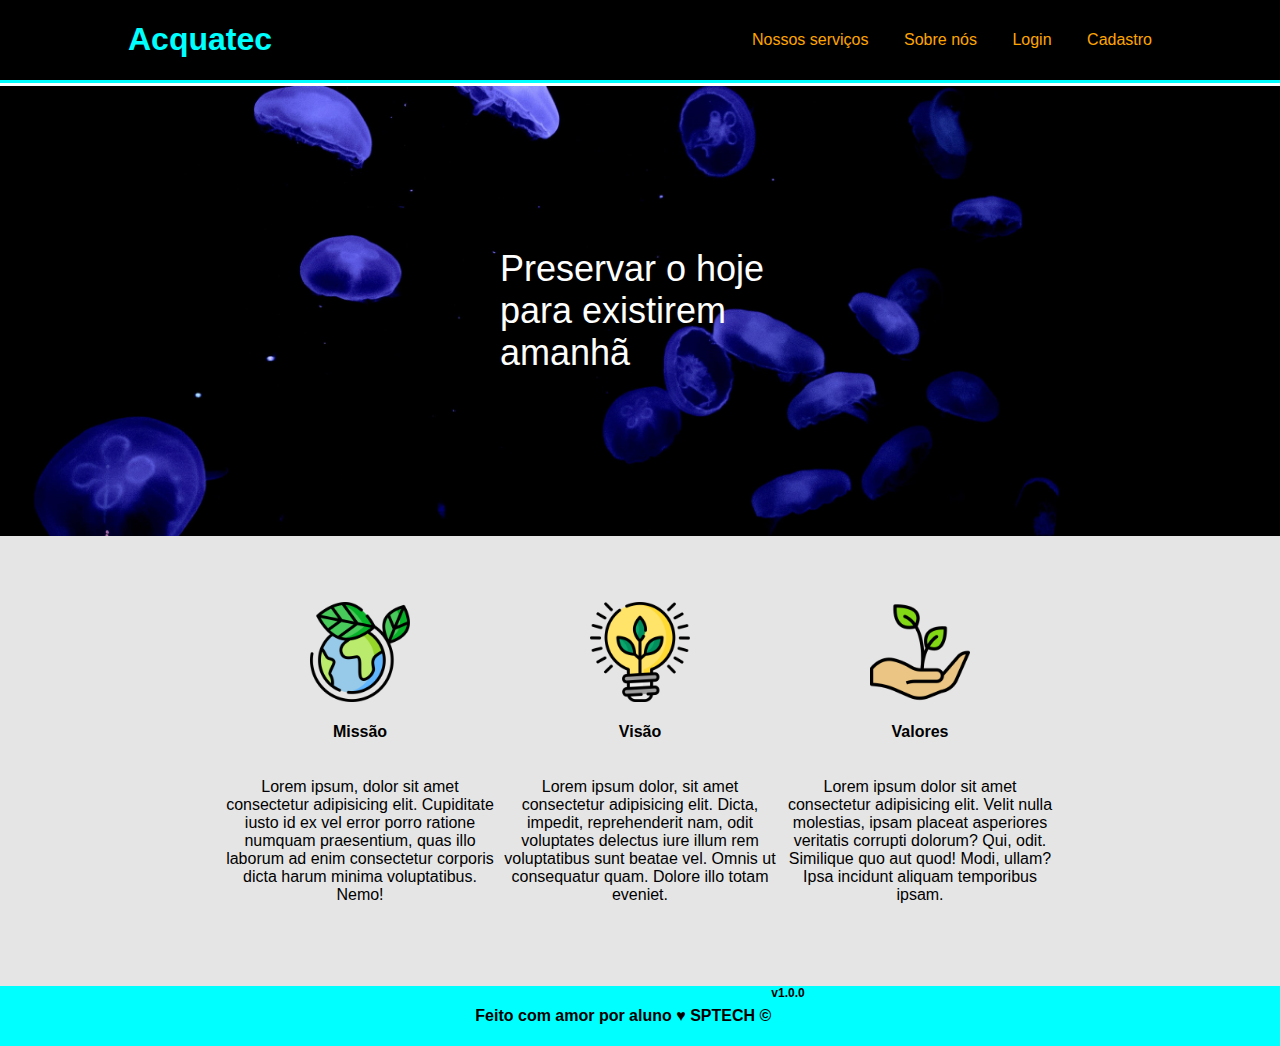
<file: Criacao_SiteAquaTec/SiteInstitucional/public/index.html>
<!DOCTYPE html>
<html lang="pt-br">

<head>
    <meta charset="UTF-8">
    <meta name="viewport" content="width=device-width, initial-scale=1.0">
    <link rel="shortcut icon" href="public/assets/img/favicon2.ico " type="image/x-icon">
    <link rel="shortcut icon" href="assets/img/favicon2.ico" type="image/x-icon">
    <title>HOME</title>
    <link rel="stylesheet" href="style.css">
</head>

<body>

    <!-- Para o cabeçalho -->
    <div class="header">
        <div class="container">

            <h1>Acquatec</h1>

            <ul> <!--Criando uma (lista não ordenada)| (Para uma lista ordenada<ol>)-->
                <li> Nossos serviços</li>
                <!--O que vai ter dentro dessa lista (Itens da lista)-->
                <li>Sobre nós</li>
                <li><a href="login.html">Login</a></li>
                <li><a href="cadastro.html">Cadastro</a></li>
            </ul>
        </div>
    </div>

<!--Criando o banner do site-->
    <div class="banner">
        <div class="container">
            <p>
                Preservar o hoje para existirem amanhã
            </p>
        </div>
    </div>

<!--Criando a parte social-->
    <div class="social">
        <div class="container">
            <div class="boxes">

                <div class="box">
                    <img src="assets/img/planet-earth_color.png" alt="">
                    <h4>Missão</h4>
                    <p>Lorem ipsum, dolor sit amet consectetur adipisicing elit. Cupiditate iusto id ex vel error porro ratione numquam praesentium, quas illo laborum ad enim consectetur corporis dicta harum minima voluptatibus. Nemo!</p>
                </div>

                <div class="box">
                    <img src="assets/img/lightbulb_color.png" alt="">
                    <h4>Visão</h4>
                    <p>Lorem ipsum dolor, sit amet consectetur adipisicing elit. Dicta, impedit, reprehenderit nam, odit voluptates delectus iure illum rem voluptatibus sunt beatae vel. Omnis ut consequatur quam. Dolore illo totam eveniet.</p>
                </div>

                <div class="box">
                    <img src="assets/img/growth_color.png" alt="">
                    <h4>Valores</h4>
                    <p>Lorem ipsum dolor sit amet consectetur adipisicing elit. Velit nulla molestias, ipsam placeat asperiores veritatis corrupti dolorum? Qui, odit. Similique quo aut quod! Modi, ullam? Ipsa incidunt aliquam temporibus ipsam.</p>
                </div>

            </div>
        </div>
    </div>

<!--Criando o rodapé do site-->
    <div class="footer">
        <div class="container">
            <h4>Feito com amor por aluno &hearts; SPTECH &copy;</h4>
            <span class="version">v1.0.0</span>
        </div>
    </div>


</body>

</html>
</file>
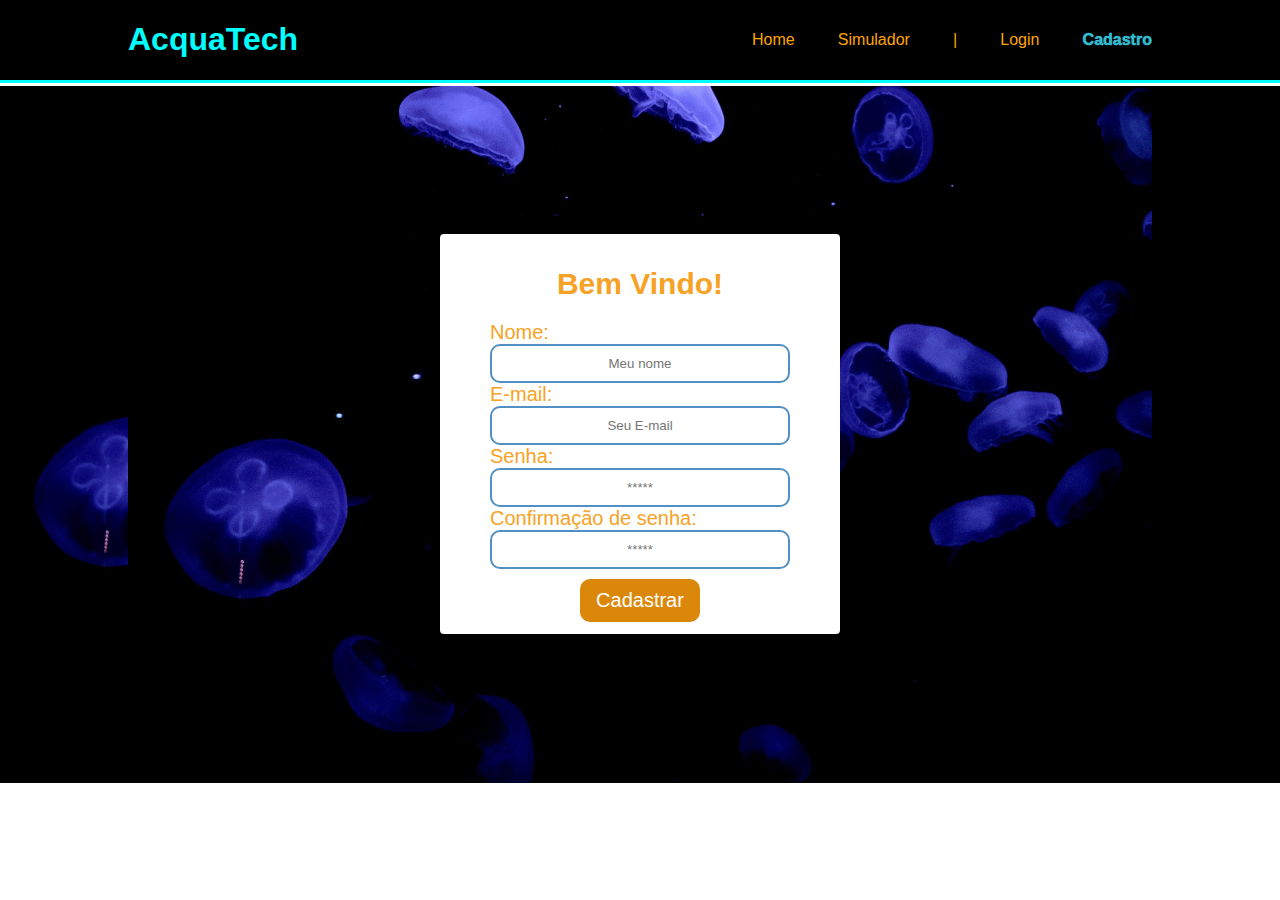
<file: Criacao_SiteAquaTec/SiteInstitucional/public/cadastro.html>
<!DOCTYPE html>
<html lang="pt-br">

<head>
    <meta charset="UTF-8">
    <meta http-equiv="X-UA-Compatible" content="IE=edge">
    <meta name="viewport" content="width=device-width, initial-scale=1.0">
    <link rel="shortcut icon" href="assets/img/favicon2.ico " type="image/x-icon">
    <title>CADASTRO - AcquaTech</title>

    <!-- Aqui colocamos o link para o arquivo de estilização-->
    <link rel="stylesheet" href="style.css">
    <link rel="stylesheet" href="style_formulario.css">
    
</head>

<body>
    <!-- Nosso cabeçalho -->
    <div class="header">
        <div class="container">
            <h1 class="titulo">AcquaTech</h1>

            <ul class="navBar">
                <li> <a href="index.html">Home</a></li>
                <li>Simulador</li>
                <li>|</li>
                <li><a href="login.html">Login</a></li>
                <li id="cadastro">Cadastro</li>
            </ul>
        </div>

    </div>

    <!-- Começo do Banner -->

    <div class="banner">
        <div class="container">
            <div class="caixa_formulario">
                <h1>Bem Vindo!</h1>
                <div class="formulario">

                    <span>Nome:</span>
                    <input id="nome_input" placeholder="Meu nome">

                    <span>E-mail:</span>
                    <input id="email_input" type="email" placeholder="Seu E-mail">

                    <span>Senha:</span>
                    <input id="senha_input" type="password" placeholder="*****">

                    <span>Confirmação de senha:</span>
                    <input id="confirmarDenha_input" type="password" placeholder="*****">

                    <button>Cadastrar</button>
                </div>
            </div>
        </div>
    </div>
    <!-- Fim do Banner -->

</body>

</html>
</file>
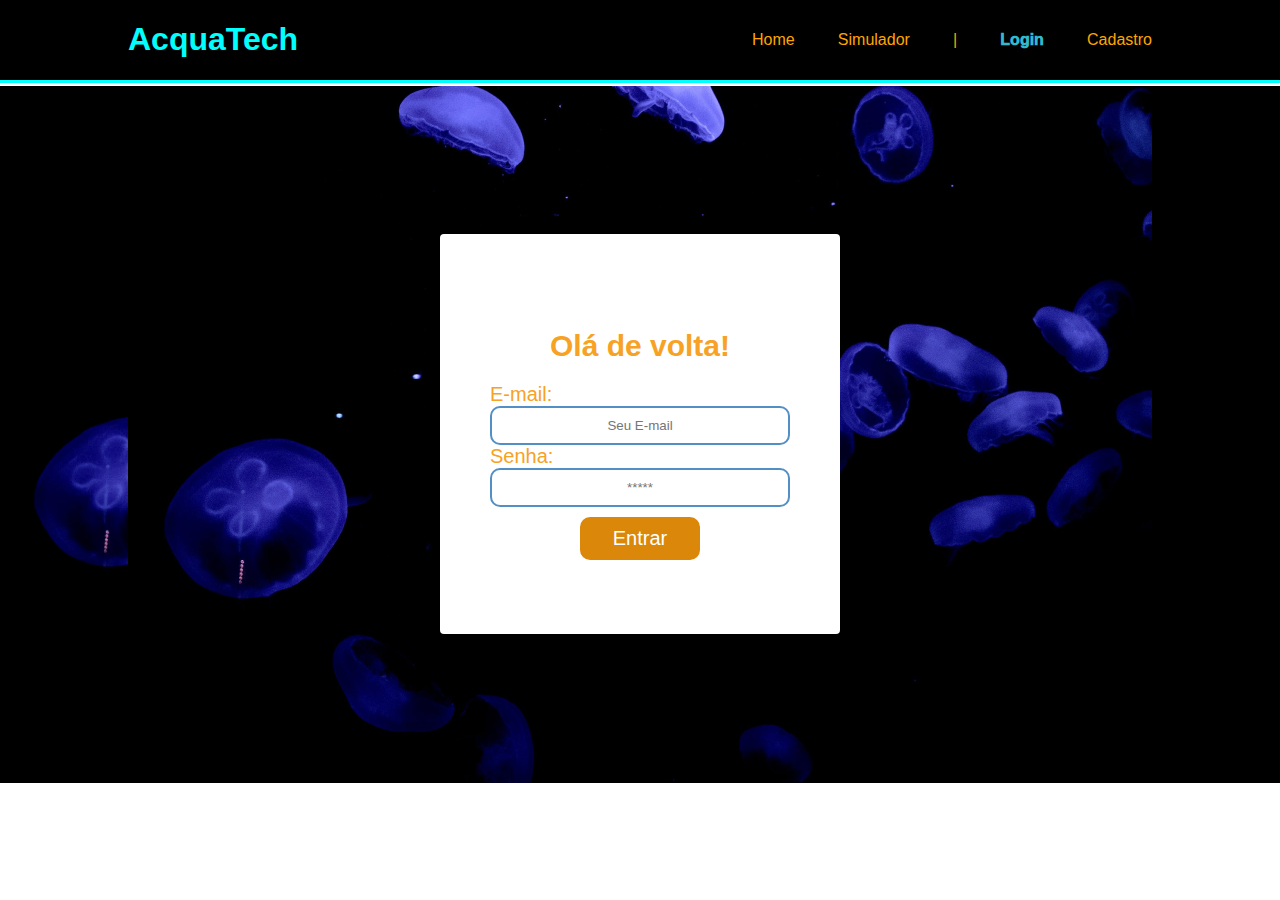
<file: Criacao_SiteAquaTec/SiteInstitucional/public/login.html>
<!DOCTYPE html>
<html lang="en">

<head>
    <meta charset="UTF-8">
    <meta http-equiv="X-UA-Compatible" content="IE=edge">
    <meta name="viewport" content="width=device-width, initial-scale=1.0">
    <title>LOGIN - AquaTech</title>

    <!-- Aqui colocamos o link para o arquivo de estilização-->
    <link rel="stylesheet" href="style.css">
    <link rel="stylesheet" href="style_formulario.css">
</head>

<body>
    <!-- Nosso cabeçalho -->
    <div class="header">
        <div class="container">
            <h1 class="titulo">AcquaTech</h1>

            <ul class="navBar">
                <li> <a href="index.html">Home</a></li>
                <li>Simulador</li>
                <li>|</li>
                <li id="aqui">Login</li>
                <li><a href="cadastro.html">Cadastro</a></li>
            </ul>
        </div>

    </div>

    <!-- Começo do Banner -->

    <div class="banner">
        <div class="container">
            <div class="caixa_formulario">
                <h1>Olá de volta!</h1>
                <div class="formulario">

                    <span>E-mail:</span>
                    <input id="email_input" type="email" placeholder="Seu E-mail">

                    <span>Senha:</span>
                    <input id="senha_input" type="password" placeholder="*****">

                    <button>Entrar</button>
                </div>
            </div>
        </div>
    </div>

    <!-- Fim do Banner -->

</body>

</html>
</file>
<file: Criacao_SiteAquaTec/SiteInstitucional/public/style.css>
*{ /* Tudo no site vai ter essa estilização*/
    font-family: Arial, Helvetica, sans-serif;    
}

body {
    margin: 0;
}

/* Aqui vai estilizar a div e tudo o que estpa dentro dela */
.header {
    border-bottom: 3px solid aqua;
    background-color: black;
    margin: 0px 0px 3px 0px;
}

/* O container foi criado para ajudar a dar espaçamento dos itens no site */
.header .container {
    width: 80%;
    margin: auto;
    display:flex ;
    justify-content: space-between;
    align-items: center;
}

/* Estilzando só a lista */
.header .container  ul {
    width: 400px;
    list-style: none; 
    display: flex;
    justify-content: space-between;
    color: orange;
}

.header ul #aqui {
    font-weight: 1000;
    color: #32b9cd;
}

.header ul #cadastro {
    font-weight: 1000;
    color: #32b9cd;
}

/* Estilizando a ancora */
.header .container  a {
    color: orange;
    text-decoration: none;
}

/* Estilizando a logo da página */
.header .container h1 {
    color: aqua;
}

/* Estilizando somente o container - vai ser a estilização padrão*/
.container {
    display: flex;
    width: 80%;
    margin: auto;
}

/* Estilzando o banner */
.banner {
    background-image: url(assets/img/bg-jelly-fish-para_outras_pags.png);
    background-size: cover; /*Como o banner vai ficar(Esse vai mamnter a div preenchida com imagem)*/
}

.banner .container { /*Especificando o container dentro da class banner*/
    justify-content: center;
    align-items: center;
    height: 450px;
}

.banner .container p {
    font-size: 36px;
    color: white;
    width: 280px;
}

/* EStilizando a parte do social */
.social {
    background-color: #e5e5e5;
    display: flex;
}

.social .container {
    justify-content: center;
}

.box img {
    width: 100px;
}

.social .container .boxes {
    display: flex;
    justify-content: space-between;
}

.box {
    width: 280px;
    height: 450px;
    display: flex;
    flex-direction: column;
    justify-content: center;
    align-items: center;
}

.box p{
    text-align: center;
}

/* Estilzando o footer */
.footer {
    height: 60px;
    width: 100%;
    background-color: aqua;
}

.footer .container {
    justify-content: center;
}

.footer .container .version {
    font-size: 12px;
    font-weight: 800;
}
</file>
<file: Criacao_SiteAquaTec/SiteInstitucional/public/style_formulario.css>
/* Para estilizar a parte do formulario */

.banner .container {
    background-image: url(assets/img/bg-jelly-fish-para_outras_pags.png);
    height: 697px;
}

.caixa_formulario {
    background: white;
    width: 400px;
    height: 400px;
    color:#f7a224;
    display: flex;
    flex-direction: column;
    justify-content: center;
    align-items: center;
    border-radius: 4px;
    margin: 100px;
}

.caixa_formulario h1 {
    font-size: 30px;
}

.formulario {
    display: flex;
    flex-direction: column;
    width: 300px;
}

.formulario button {
    margin-top: 10px;
    background: #db870a;
    color: #fff;
    padding: 10px 15px;
    border: none;
    border-radius: 10px;
    font-size: 20px;
    width: 120px;
    align-self: center;
    cursor: pointer;
}

.formulario input {
    padding: 10px 15px;
    text-align: center;
    border: 2px solid rgb(82, 143, 196);
    border-radius: 10px;
}

.formulario span {
    font-size: 20px;
}
</file>
